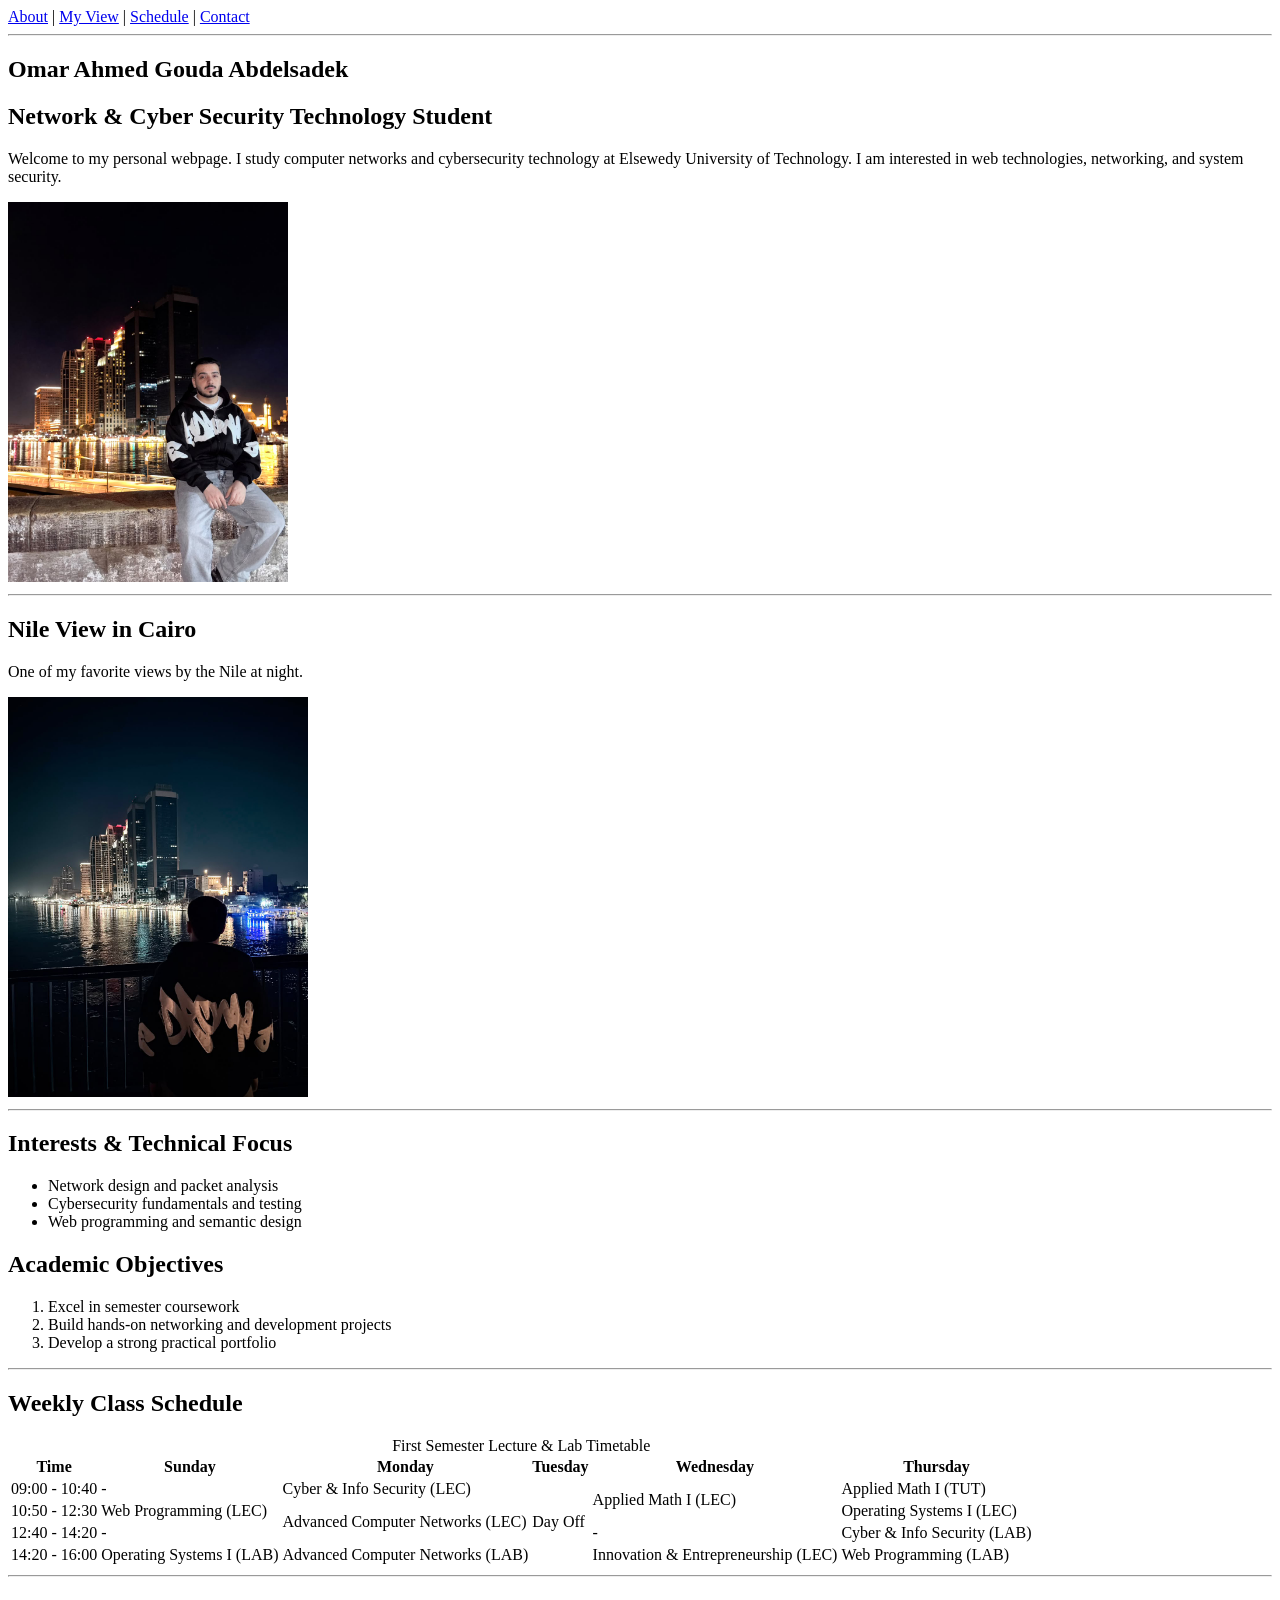
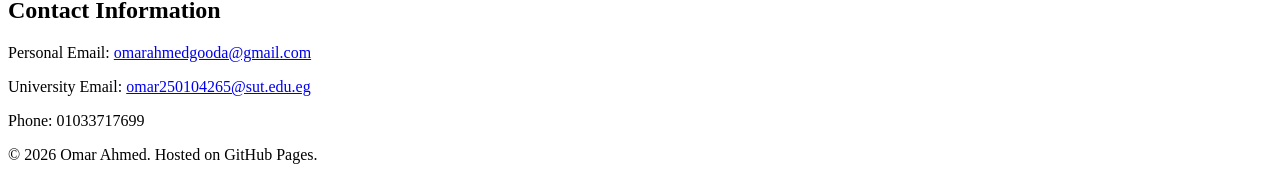
<file: index.html>
<!DOCTYPE html>
<html lang="en">
<head>
    <meta charset="UTF-8">
    <meta name="viewport" content="width=device-width, initial-scale=1.0">
    <title>Omar Ahmed Gouda - Personal Webpage</title>
    <link rel="icon" type="image/x-icon" href="https://github.com/favicon.ico">
</head>
<body>

    <header>
        <nav>
            <a href="#about">About</a> | 
            <a href="#view">My View</a> | 
            <a href="#schedule">Schedule</a> | 
            <a href="#contact">Contact</a>
        </nav>
    </header>
    <hr>

    <main>
        <section id="about">
            <h1>Omar Ahmed Gouda Abdelsadek</h1>
            <h2>Network & Cyber Security Technology Student</h2>
            <p>Welcome to my personal webpage. I study computer networks and cybersecurity technology at Elsewedy University of Technology. I am interested in web technologies, networking, and system security.</p>
            <img src="me.jpg" alt="Photo of Omar Ahmed" width="280" height="380">
        </section>
        <hr>

        <section id="view">
            <h2>Nile View in Cairo</h2>
            <p>One of my favorite views by the Nile at night.</p>
            <picture>
                <source media="(min-width: 768px)" srcset="view.jpg">
                <img src="view.jpg" alt="Night view overlooking the Nile" width="300" height="400">
            </picture>
        </section>
        <hr>

        <section>
            <h2>Interests & Technical Focus</h2>
            <ul>
                <li>Network design and packet analysis</li>
                <li>Cybersecurity fundamentals and testing</li>
                <li>Web programming and semantic design</li>
            </ul>

            <h2>Academic Objectives</h2>
            <ol>
                <li>Excel in semester coursework</li>
                <li>Build hands-on networking and development projects</li>
                <li>Develop a strong practical portfolio</li>
            </ol>
        </section>
        <hr>

        <section id="schedule">
            <h2>Weekly Class Schedule</h2>
            <table>
                <caption>First Semester Lecture & Lab Timetable</caption>
                <thead>
                    <tr>
                        <th>Time</th>
                        <th>Sunday</th>
                        <th>Monday</th>
                        <th>Tuesday</th>
                        <th>Wednesday</th>
                        <th>Thursday</th>
                    </tr>
                </thead>
                <tbody>
                    <tr>
                        <td>09:00 - 10:40</td>
                        <td>-</td>
                        <td>Cyber & Info Security (LEC)</td>
                        <td rowspan="4">Day Off</td>
                        <td rowspan="2">Applied Math I (LEC)</td>
                        <td>Applied Math I (TUT)</td>
                    </tr>
                    <tr>
                        <td>10:50 - 12:30</td>
                        <td>Web Programming (LEC)</td>
                        <td rowspan="2">Advanced Computer Networks (LEC)</td>
                        <td>Operating Systems I (LEC)</td>
                    </tr>
                    <tr>
                        <td>12:40 - 14:20</td>
                        <td>-</td>
                        <td>-</td>
                        <td>Cyber & Info Security (LAB)</td>
                    </tr>
                    <tr>
                        <td>14:20 - 16:00</td>
                        <td>Operating Systems I (LAB)</td>
                        <td>Advanced Computer Networks (LAB)</td>
                        <td>Innovation & Entrepreneurship (LEC)</td>
                        <td>Web Programming (LAB)</td>
                    </tr>
                </tbody>
            </table>
        </section>
    </main>
    <hr>

    <footer id="contact">
        <h2>Contact Information</h2>
        <p>Personal Email: <a href="mailto:omarahmedgooda@gmail.com">omarahmedgooda@gmail.com</a></p>
        <p>University Email: <a href="mailto:omar250104265@sut.edu.eg">omar250104265@sut.edu.eg</a></p>
        <p>Phone: 01033717699</p>
        <p>&copy; 2026 Omar Ahmed. Hosted on GitHub Pages.</p>
    </footer>

</body>
</html>
</file>
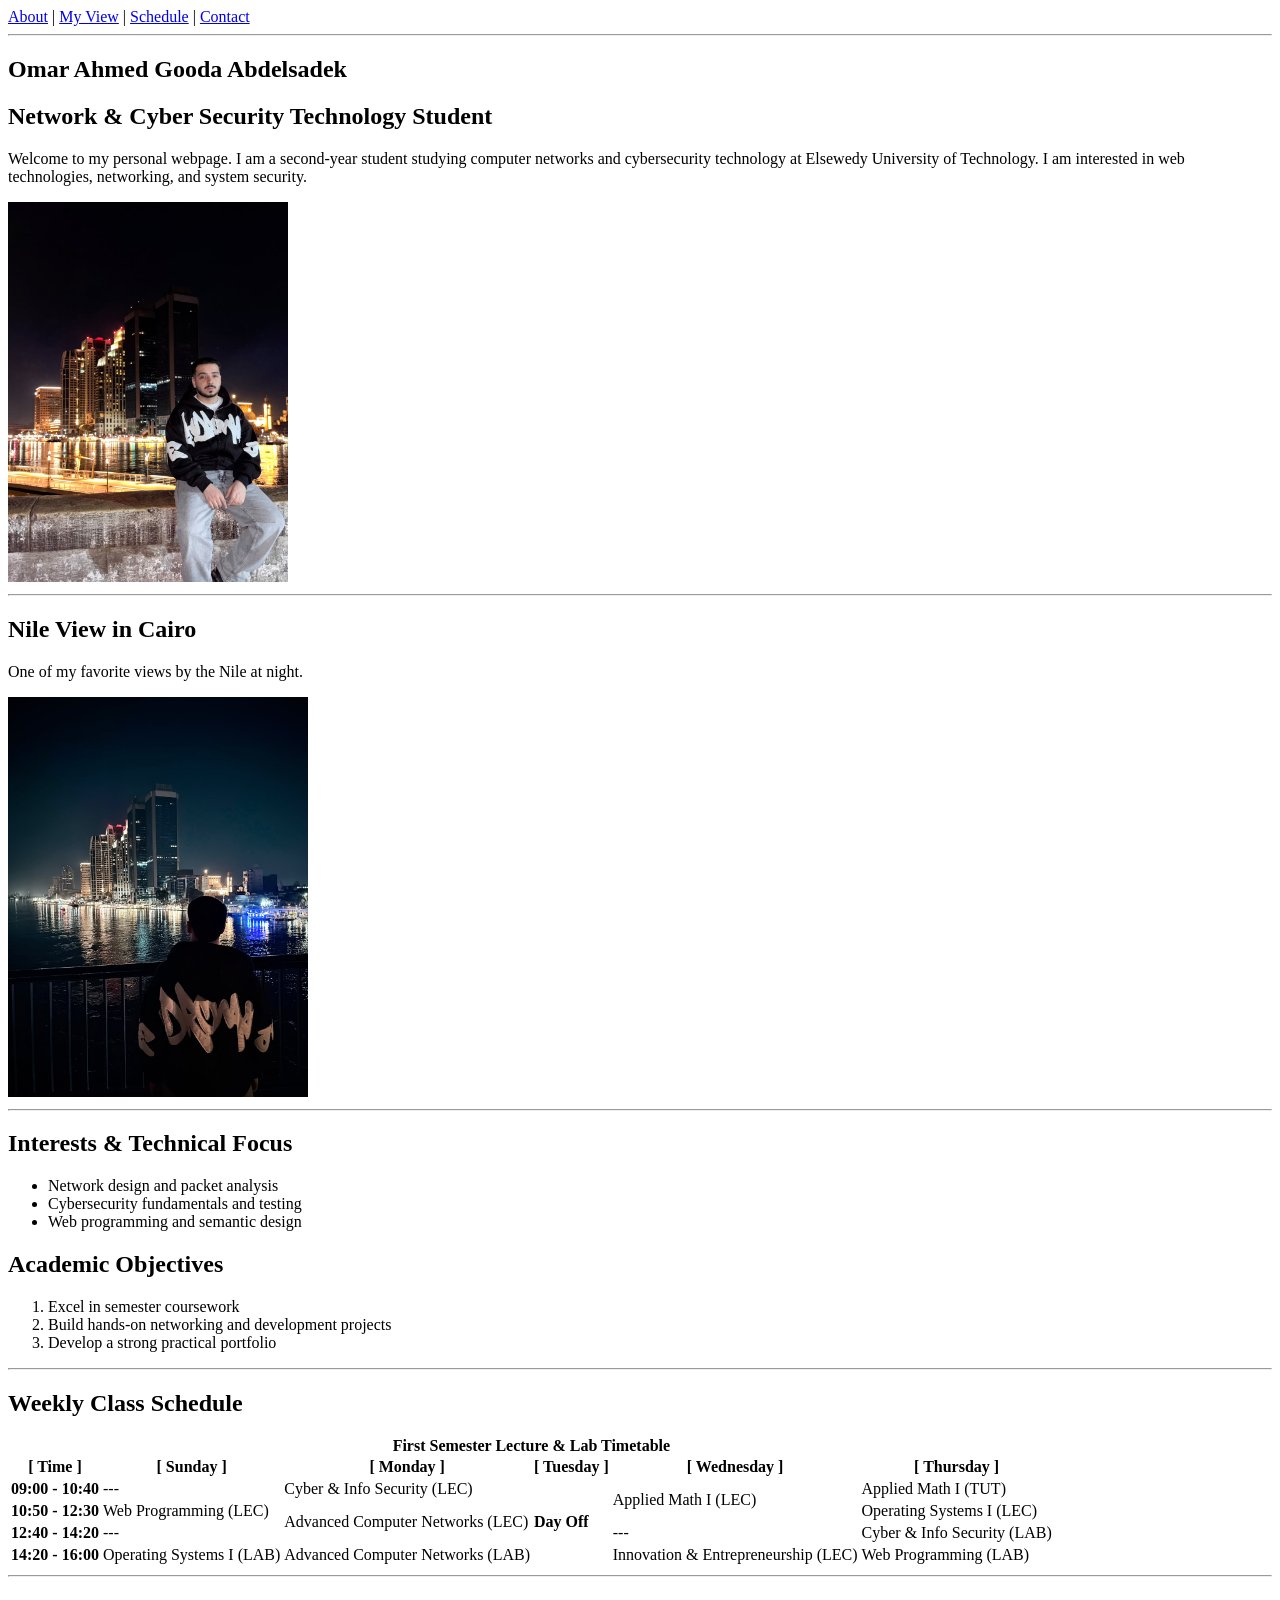
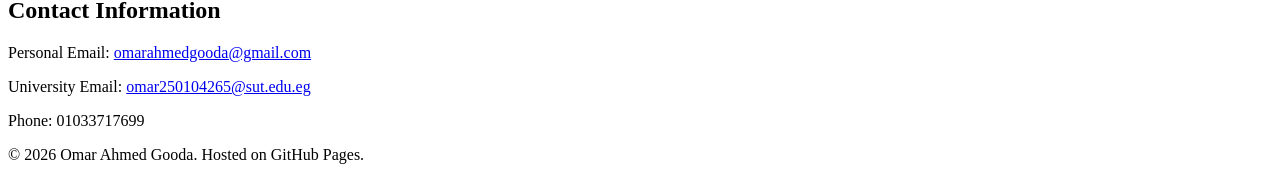
<file: Assignment-2/index.html>
<!DOCTYPE html>
<html lang="en">
<head>
    <meta charset="UTF-8">
    <meta name="viewport" content="width=device-width, initial-scale=1.0">
    <title>Omar Ahmed Gooda - Personal Webpage</title>
    <link rel="icon" type="image/x-icon" href="https://github.com/favicon.ico">
</head>
<body>

    <header>
        <nav>
            <a href="#about">About</a> | 
            <a href="#view">My View</a> | 
            <a href="#schedule">Schedule</a> | 
            <a href="#contact">Contact</a>
        </nav>
    </header>
    <hr>

    <main>
        <section id="about">
            <h1>Omar Ahmed Gooda Abdelsadek</h1>
            <h2>Network &amp; Cyber Security Technology Student</h2>
            <p>Welcome to my personal webpage. I am a second-year student studying computer networks and cybersecurity technology at Elsewedy University of Technology. I am interested in web technologies, networking, and system security.</p>
            <img src="me.jpg" alt="Photo of Omar Ahmed" width="280" height="380">
        </section>
        <hr>

        <section id="view">
            <h2>Nile View in Cairo</h2>
            <p>One of my favorite views by the Nile at night.</p>
            <picture>
                <source media="(min-width: 768px)" srcset="view.jpg">
                <img src="view.jpg" alt="Night view overlooking the Nile" width="300" height="400">
            </picture>
        </section>
        <hr>

        <section>
            <h2>Interests &amp; Technical Focus</h2>
            <ul>
                <li>Network design and packet analysis</li>
                <li>Cybersecurity fundamentals and testing</li>
                <li>Web programming and semantic design</li>
            </ul>

            <h2>Academic Objectives</h2>
            <ol>
                <li>Excel in semester coursework</li>
                <li>Build hands-on networking and development projects</li>
                <li>Develop a strong practical portfolio</li>
            </ol>
        </section>
        <hr>

        <section id="schedule">
            <h2>Weekly Class Schedule</h2>
            <table>
                <caption><strong>First Semester Lecture &amp; Lab Timetable</strong></caption>
                <thead>
                    <tr>
                        <th scope="col">[ Time ]</th>
                        <th scope="col">[ Sunday ]</th>
                        <th scope="col">[ Monday ]</th>
                        <th scope="col">[ Tuesday ]</th>
                        <th scope="col">[ Wednesday ]</th>
                        <th scope="col">[ Thursday ]</th>
                    </tr>
                </thead>
                <tbody>
                    <tr>
                        <th scope="row">09:00 - 10:40</th>
                        <td>---</td>
                        <td>Cyber &amp; Info Security (LEC)</td>
                        <td rowspan="4"><strong>Day Off</strong></td>
                        <td rowspan="2">Applied Math I (LEC)</td>
                        <td>Applied Math I (TUT)</td>
                    </tr>
                    <tr>
                        <th scope="row">10:50 - 12:30</th>
                        <td>Web Programming (LEC)</td>
                        <td rowspan="2">Advanced Computer Networks (LEC)</td>
                        <td>Operating Systems I (LEC)</td>
                    </tr>
                    <tr>
                        <th scope="row">12:40 - 14:20</th>
                        <td>---</td>
                        <td>---</td>
                        <td>Cyber &amp; Info Security (LAB)</td>
                    </tr>
                    <tr>
                        <th scope="row">14:20 - 16:00</th>
                        <td>Operating Systems I (LAB)</td>
                        <td>Advanced Computer Networks (LAB)</td>
                        <td>Innovation &amp; Entrepreneurship (LEC)</td>
                        <td>Web Programming (LAB)</td>
                    </tr>
                </tbody>
            </table>
        </section>
    </main>
    <hr>

    <footer id="contact">
        <h2>Contact Information</h2>
        <p>Personal Email: <a href="mailto:omarahmedgooda@gmail.com">omarahmedgooda@gmail.com</a></p>
        <p>University Email: <a href="mailto:omar250104265@sut.edu.eg">omar250104265@sut.edu.eg</a></p>
        <p>Phone: 01033717699</p>
        <p>&copy; 2026 Omar Ahmed Gooda. Hosted on GitHub Pages.</p>
    </footer>

</body>
</html>
</file>
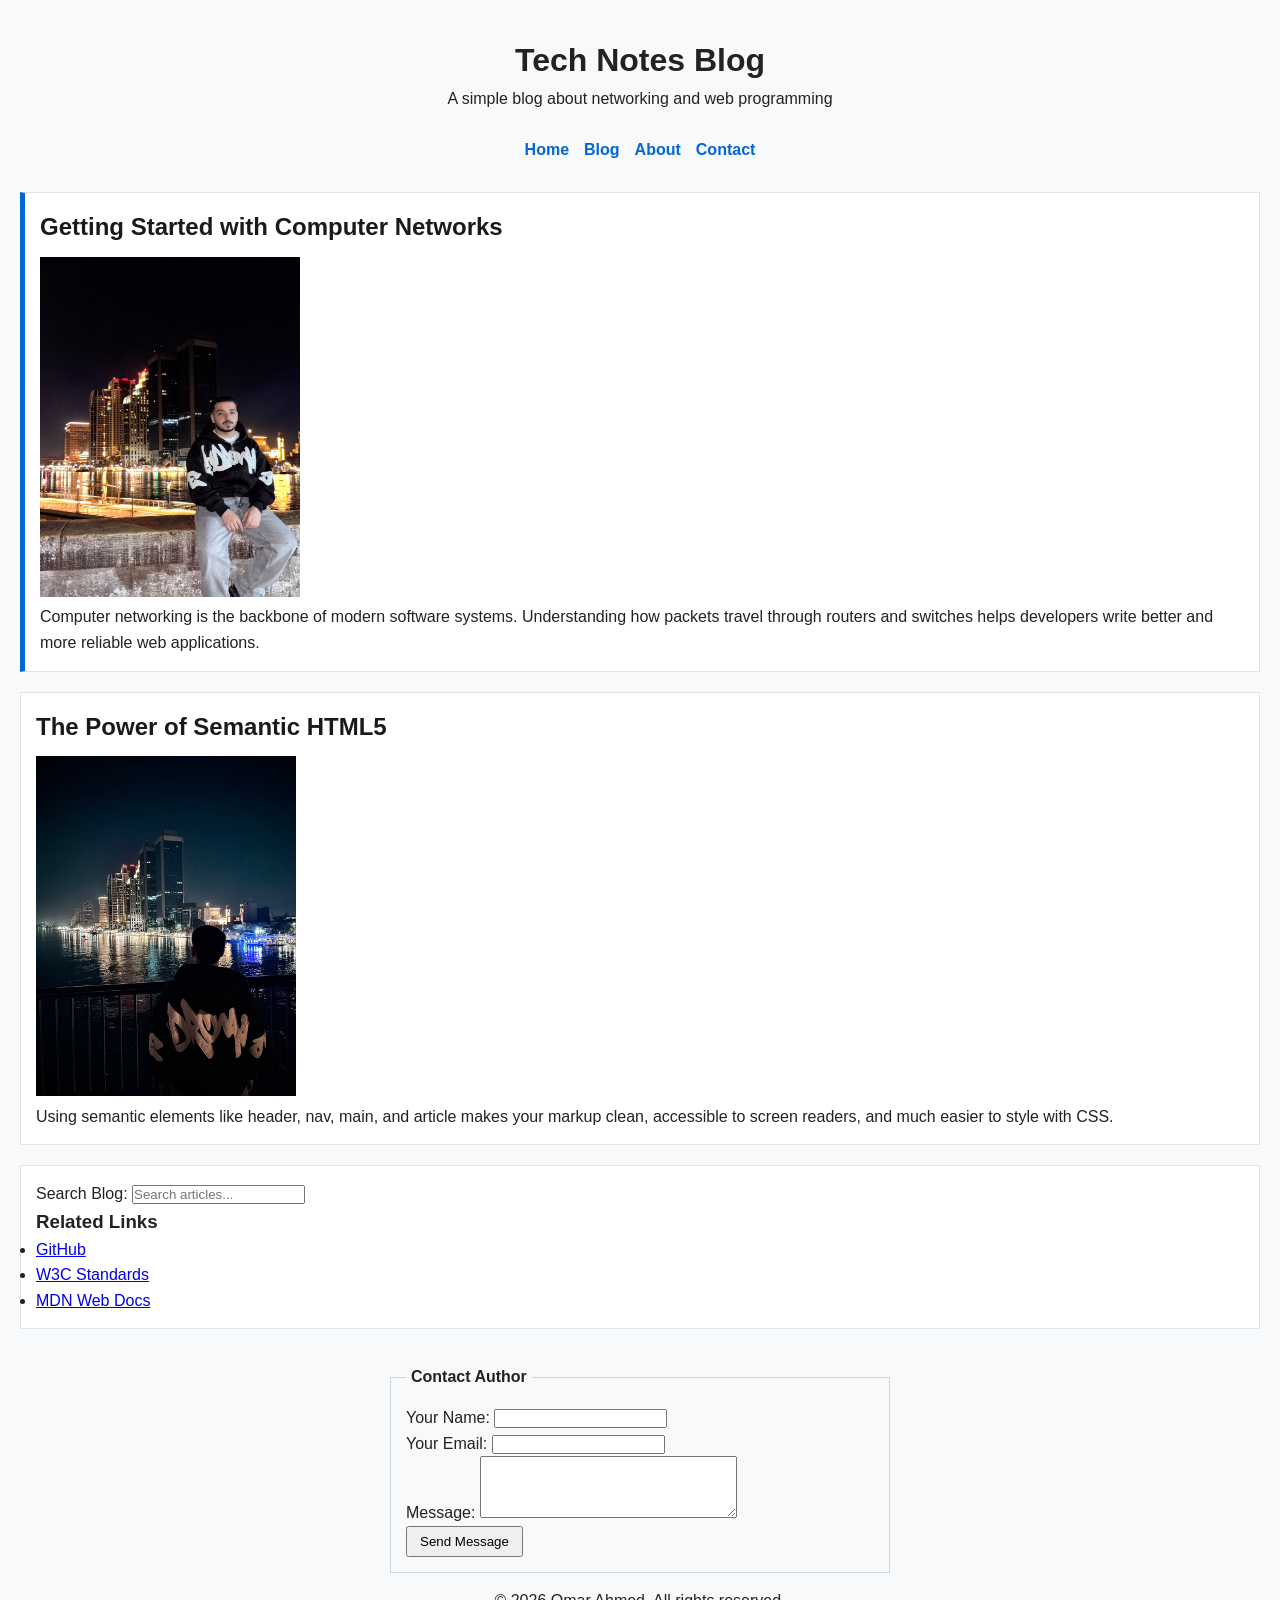
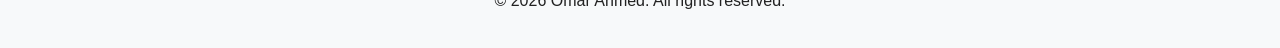
<file: blog.html>
<!DOCTYPE html>
<html lang="en">
<head>
    <meta charset="UTF-8">
    <meta name="viewport" content="width=device-width, initial-scale=1.0">
    <meta name="description" content="Omar Ahmed's personal tech and networking blog sharing student insights and web development notes.">
    <title>Tech Notes - Omar's Blog</title>
    <link rel="stylesheet" href="style.css">
</head>
<body>

    <header>
        <h1>Tech Notes Blog</h1>
        <p>A simple blog about networking and web programming</p>
    </header>

    <nav>
        <ul>
            <li><a href="index.html">Home</a></li>
            <li><a href="blog.html">Blog</a></li>
            <li><a href="#about">About</a></li>
            <li><a href="#contact">Contact</a></li>
        </ul>
    </nav>

    <div class="layout-container">
        <main>
            <article class="post featured">
                <h2>Getting Started with Computer Networks</h2>
                <img src="me.jpg" alt="Photo of Omar Ahmed working" width="260" height="340">
                <p>Computer networking is the backbone of modern software systems. Understanding how packets travel through routers and switches helps developers write better and more reliable web applications.</p>
            </article>

            <article class="post">
                <h2>The Power of Semantic HTML5</h2>
                <img src="view.jpg" alt="Evening skyline view" width="260" height="340">
                <p>Using semantic elements like header, nav, main, and article makes your markup clean, accessible to screen readers, and much easier to style with CSS.</p>
            </article>
        </main>

        <aside>
            <form action="#" method="get">
                <label for="blog-search">Search Blog:</label>
                <input type="search" id="blog-search" name="q" placeholder="Search articles...">
            </form>

            <section id="about">
                <h3>Related Links</h3>
                <ul>
                    <li><a href="https://github.com" target="_blank" rel="noopener">GitHub</a></li>
                    <li><a href="https://w3.org" target="_blank" rel="noopener">W3C Standards</a></li>
                    <li><a href="https://developer.mozilla.org" target="_blank" rel="noopener">MDN Web Docs</a></li>
                </ul>
            </section>
        </aside>
    </div>

    <footer id="contact">
        <form action="#" method="post">
            <fieldset>
                <legend>Contact Author</legend>
                
                <p>
                    <label for="user-name">Your Name:</label>
                    <input type="text" id="user-name" name="name" autocomplete="name" required>
                </p>

                <p>
                    <label for="user-email">Your Email:</label>
                    <input type="email" id="user-email" name="email" autocomplete="email" required>
                </p>

                <p>
                    <label for="user-message">Message:</label>
                    <textarea id="user-message" name="message" rows="4" cols="30" required></textarea>
                </p>

                <button type="submit">Send Message</button>
            </fieldset>
        </form>

        <p>&copy; 2026 Omar Ahmed. All rights reserved.</p>
    </footer>

</body>
</html>
</file>
<file: style.css>
* {
    box-sizing: border-box;
    margin: 0;
    padding: 0;
}

body {
    font-family: Arial, sans-serif;
    line-height: 1.6;
    color: #222222;
    background-color: #f7f9fa;
    padding: 20px;
}

header, footer {
    text-align: center;
    padding: 15px 0;
}

nav ul {
    list-style: none;
    display: flex;
    justify-content: center;
    gap: 15px;
    padding: 10px 0;
}

nav a {
    text-decoration: none;
    color: #0366d6;
    font-weight: bold;
}

main {
    margin: 20px 0;
}

article h2 {
    color: #1a1a1a;
    margin-bottom: 10px;
}

.post {
    background-color: #ffffff;
    border: 1px solid #e1e4e8;
    padding: 15px;
    margin-bottom: 20px;
}

.featured {
    border-left: 5px solid #0366d6;
}

aside {
    background-color: #ffffff;
    border: 1px solid #e1e4e8;
    padding: 15px;
    margin-bottom: 20px;
}

fieldset {
    border: 1px solid #d1d5da;
    padding: 15px;
    max-width: 500px;
    margin: 0 auto 15px auto;
    text-align: left;
}

legend {
    font-weight: bold;
    padding: 0 5px;
}

button {
    padding: 6px 12px;
    cursor: pointer;
}
</file>
